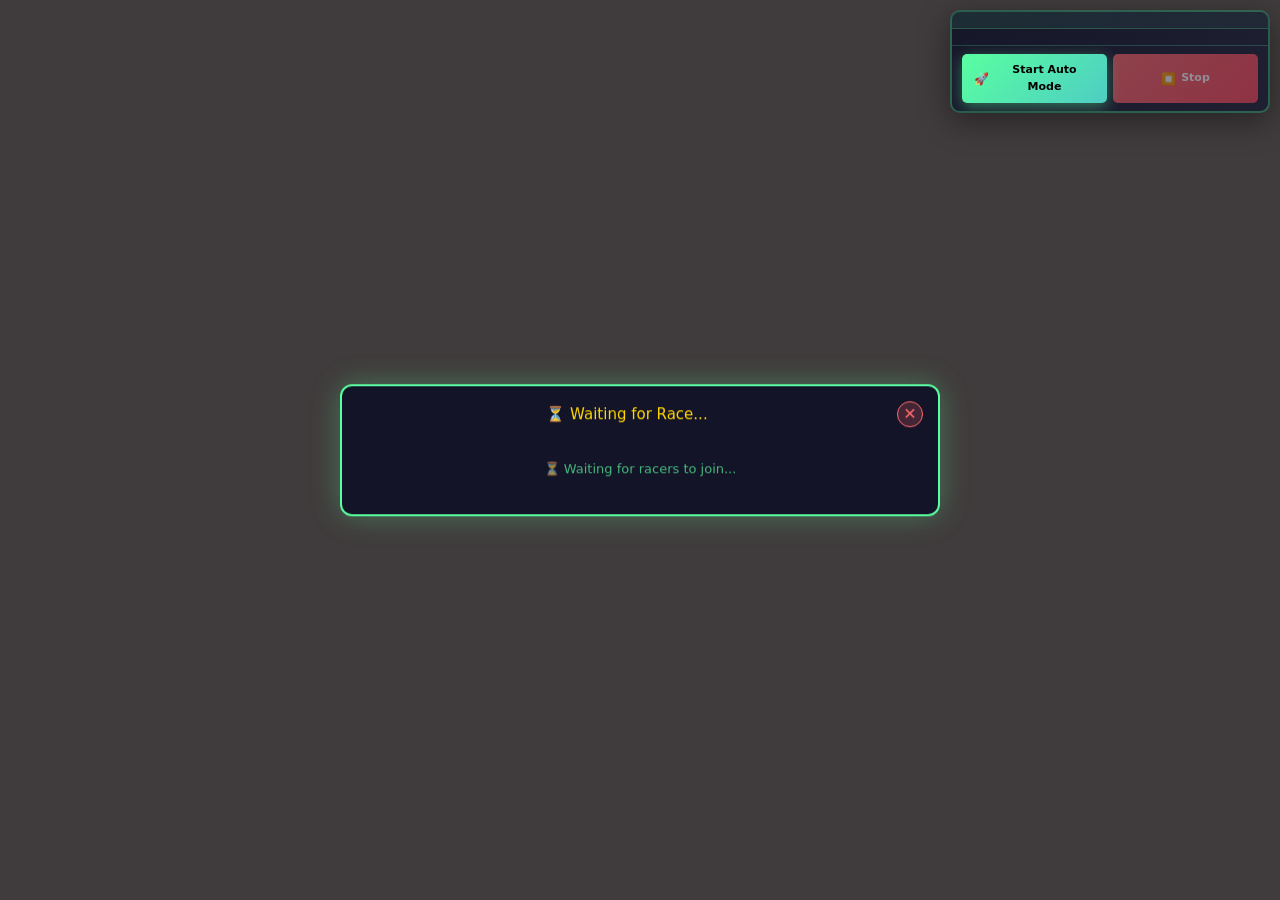
<file: AutoTyping.html>
<!doctype html><html lang=""><head><meta charset="utf-8"><meta http-equiv="X-UA-Compatible" content="IE=edge"><meta name="viewport" content="width=device-width,initial-scale=1"><link rel="icon" href="/favicon.ico"><title>nitrox</title><link rel="stylesheet" href="/assets/css/bootstrap.min.css"/><link rel="stylesheet" href="/assets/css/main.css"/><script defer="defer" src="/AutoTyping.js"></script></head><body><noscript><strong>We're sorry but nitrox doesn't work properly without JavaScript enabled. Please enable it to continue.</strong></noscript><div id="app"></div></body></html>
</file>
<file: assets/css/main.css>
body {
  background-color: #ffebee;
}
.card {
  width: 350px;
  background-color: #fff;
  border: none;
  border-radius: 12px;
}
label.radio {
  cursor: pointer;
  width: 100%;
}
label.radio input {
  position: absolute;
  top: 0;
  left: 0;
  visibility: hidden;
  pointer-events: none;
}
label.radio span {
  padding: 7px 14px;
  border: 2px solid #eee;
  display: inline-block;
  color: #039be5;
  border-radius: 10px;
  width: 100%;
  height: 48px;
  line-height: 27px;
}
label.radio input:checked + span {
  border-color: #039be5;
  background-color: #81d4fa;
  color: #fff;
  border-radius: 9px;
  height: 48px;
  line-height: 27px;
}
.form-control, .input-group-text, .form-select {
  margin-top: 10px;
  height: 48px;
  border: 2px solid #eee;
  border-radius: 10px;
}
.form-control:focus {
  box-shadow: none;
  border: 2px solid #039be5;
}
.agree-text {
  font-size: 12px;
}
.terms {
  font-size: 12px;
  text-decoration: none;
  color: #039be5;
}
.confirm-button {
  height: 50px;
  border-radius: 10px;
}

.form-switch.form-switch-md {
  padding-left: 4.5em;
  height: 2.5em;
}

.form-switch.form-switch-md .form-check-input {
  margin-left: -4.5em;
  height: 2em;
  width: 4em;
}

.form-switch.form-switch-md .form-check-label {
  padding-top: 0.5em;
}

.form-switch.form-switch-lg {
  padding-left: 8.5em;
  height: 4.5em;
}

.form-switch.form-switch-lg .form-check-input {
  margin-left: -8.5em;
  height: 4em;
  width: 8em;
}

.form-switch.form-switch-lg .form-check-label {
  padding-top: 1.5em;
}
</file>
